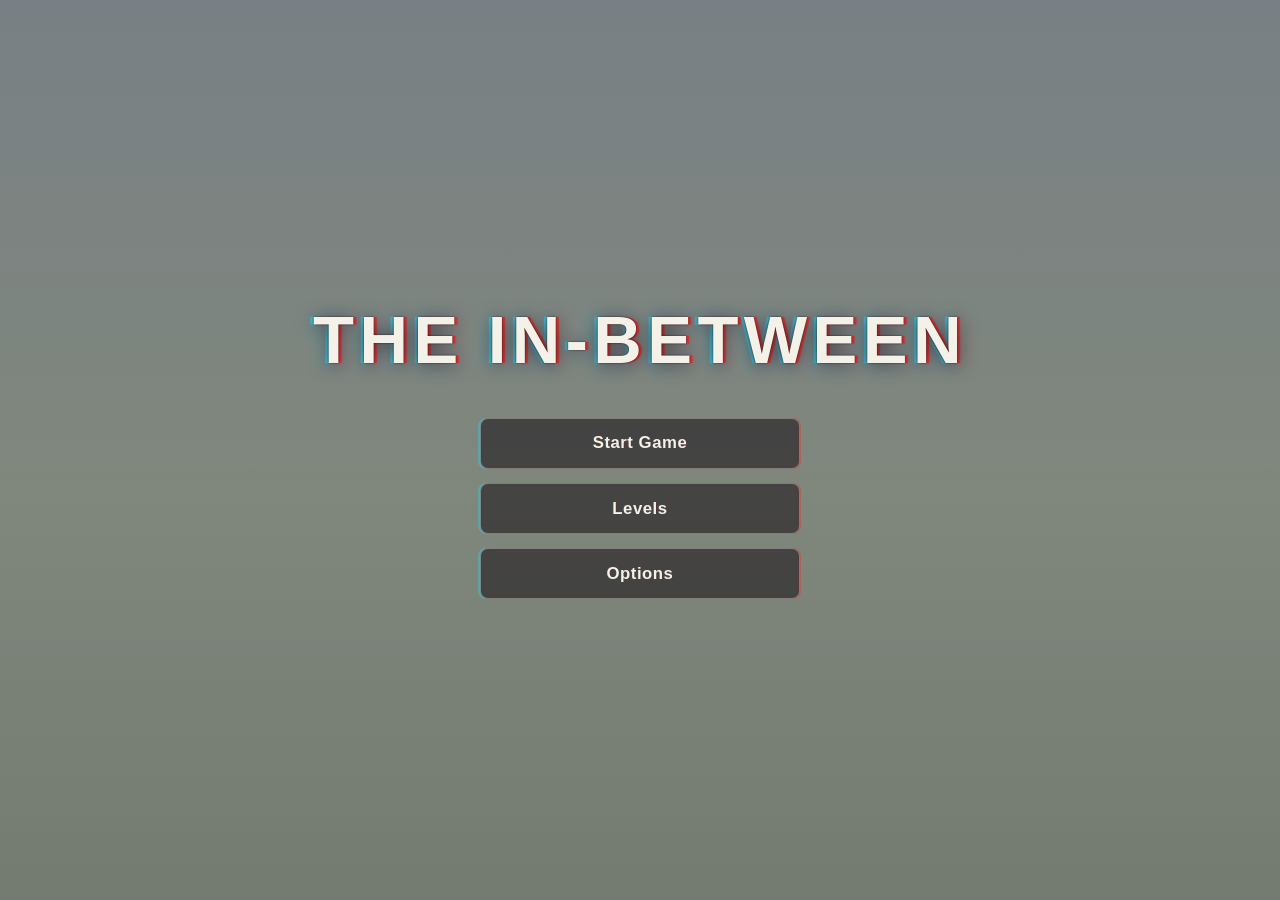
<file: index.html>
<!doctype html>
<html lang="en">
<head>
<meta charset="utf-8">
<meta name="viewport" content="width=device-width, initial-scale=1">
<title>The In-Between</title>
<meta name="description" content="The In-Between — a new game, starting from its title screen.">
<link rel="icon" type="image/png" href="[data-uri]">
<link rel="stylesheet" href="css/style.css?v=5">
</head>
<body>
<div id="title-screen">
  <!-- Placeholder background -- swap the gradient below for a real
       background-image once the actual art file is in the repo (an
       inline chat image can't be saved to disk directly; drop the file
       in as e.g. title-bg.jpg and point .bg at it here). -->
  <div class="bg"></div>
  <div class="scrim"></div>

  <div class="content">
    <h1 class="game-title">THE IN-BETWEEN</h1>

    <nav class="menu" id="menu-main">
      <a class="menu-btn" href="game.html" id="btn-start">Start Game</a>
      <button class="menu-btn" data-panel="levels">Levels</button>
      <button class="menu-btn" data-panel="options">Options</button>
    </nav>
  </div>

  <div class="panel" data-panel-id="levels" hidden>
    <h2>Levels</h2>
    <p>Nothing built yet — check back soon.</p>
    <button class="back-btn">Back</button>
  </div>

  <div class="panel" data-panel-id="options" hidden>
    <h2>Options</h2>
    <label class="opt-row">Volume
      <input type="range" id="opt-volume" min="0" max="100" value="80">
    </label>
    <button class="back-btn">Back</button>
  </div>
</div>

<script>
  const menu = document.getElementById('menu-main');
  const panels = document.querySelectorAll('.panel');
  menu.addEventListener('click', (e) => {
    const btn = e.target.closest('.menu-btn');
    if (!btn) return;
    const id = btn.dataset.panel;
    menu.hidden = true;
    panels.forEach((p) => { p.hidden = p.dataset.panelId !== id; });
  });
  panels.forEach((p) => {
    p.querySelector('.back-btn').addEventListener('click', () => {
      p.hidden = true;
      menu.hidden = false;
    });
  });
</script>
</body>
</html>
</file>
<file: css/style.css>
/* The In-Between -- title screen styles. The previous version of this
   repo (The Sub-liminal, a Backrooms exploration game) was removed on
   direct request to start this new game fresh from its title screen. */

:root {
  --ink: #f4f1e8;
  --dim: #cfc9b8;
  --accent: #8fae6a;
  --accent-dim: #5f7a48;
}

* { box-sizing: border-box; }
[hidden] { display: none !important; }

html, body {
  height: 100%;
  margin: 0;
  font-family: -apple-system, BlinkMacSystemFont, "Segoe UI", Roboto, sans-serif;
  color: var(--ink);
  background: #0c1410;
}

#title-screen {
  position: relative;
  min-height: 100vh;
  overflow: hidden;
  display: flex;
  align-items: center;
  justify-content: center;
}

/* Placeholder background -- a flat gradient standing in for the real
   art (a suburban hillside under a blue sky, white picket fence, a
   water tower on the hill) until that image file is actually in the
   repo. Replace with background-image: url(title-bg.jpg) once it is. */
.bg {
  position: absolute;
  inset: 0;
  background: linear-gradient(180deg, #7fb3e0 0%, #9fcf7e 55%, #6ba852 100%);
  background-size: cover;
  background-position: center;
  filter: grayscale(0.55) contrast(1.05);
}
/* Anaglyph (red/cyan 3D-glasses) look, on request -- a red-tinted copy
   offset left and a cyan-tinted copy offset right, screen-blended over
   the (desaturated, so the color fringing actually reads) background.
   Same two-offset-copies technique as the title's own text fringe below. */
.bg::before, .bg::after {
  content: "";
  position: absolute;
  inset: -4px;
  mix-blend-mode: screen;
  pointer-events: none;
}
.bg::before { background: rgba(255, 20, 20, 0.55); transform: translateX(-3px); }
.bg::after { background: rgba(20, 220, 255, 0.55); transform: translateX(3px); }

.scrim {
  position: absolute;
  inset: 0;
  background: rgba(10, 16, 12, 0.45);
}

.content {
  position: relative;
  z-index: 1;
  display: flex;
  flex-direction: column;
  align-items: center;
  gap: 2.5rem;
  padding: 2rem;
  text-align: center;
}

.game-title {
  margin: 0;
  font-size: clamp(2.2rem, 7vw, 4.2rem);
  letter-spacing: 0.08em;
  font-weight: 800;
  text-shadow: 0 2px 18px rgba(0, 0, 0, 0.55), 0 0 2px rgba(0, 0, 0, 0.8);
  /* Same anaglyph fringe as the background, on the title text itself --
     a red ghost offset left, a cyan ghost offset right. */
  filter: drop-shadow(3px 0 0 rgba(255, 30, 30, 0.75)) drop-shadow(-3px 0 0 rgba(30, 220, 255, 0.75));
}

.menu {
  display: flex;
  flex-direction: column;
  gap: 0.9rem;
  width: min(320px, 80vw);
}

.menu-btn {
  display: block;
  font: inherit;
  font-size: 1.05rem;
  font-weight: 600;
  letter-spacing: 0.03em;
  padding: 0.9rem 1.2rem;
  border-radius: 8px;
  border: 1px solid rgba(244, 241, 232, 0.35);
  background: rgba(12, 20, 16, 0.55);
  color: var(--ink);
  text-decoration: none;
  cursor: pointer;
  backdrop-filter: blur(2px);
  transition: background 0.15s ease, border-color 0.15s ease, transform 0.1s ease;
  filter: drop-shadow(1.5px 0 0 rgba(255, 30, 30, 0.5)) drop-shadow(-1.5px 0 0 rgba(30, 220, 255, 0.5));
}
.menu-btn:hover {
  background: rgba(143, 174, 106, 0.35);
  border-color: var(--accent);
}
.menu-btn:active { transform: translateY(1px); }

.panel {
  position: absolute;
  z-index: 2;
  inset: 0;
  display: flex;
  flex-direction: column;
  align-items: center;
  justify-content: center;
  gap: 1.3rem;
  text-align: center;
  padding: 2rem;
  background: #0a120d;
}
.panel h2 {
  margin: 0;
  font-size: 1.8rem;
  letter-spacing: 0.05em;
  filter: drop-shadow(2px 0 0 rgba(255, 30, 30, 0.6)) drop-shadow(-2px 0 0 rgba(30, 220, 255, 0.6));
}
.panel p {
  max-width: 32rem;
  color: var(--dim);
  line-height: 1.5;
}
.opt-row {
  display: flex;
  flex-direction: column;
  gap: 0.6rem;
  font-size: 0.95rem;
  color: var(--dim);
}
.back-btn {
  font: inherit;
  font-weight: 600;
  padding: 0.6rem 1.4rem;
  border-radius: 8px;
  border: 1px solid rgba(244, 241, 232, 0.35);
  background: transparent;
  color: var(--ink);
  cursor: pointer;
}
.back-btn:hover { border-color: var(--accent); }
</file>
